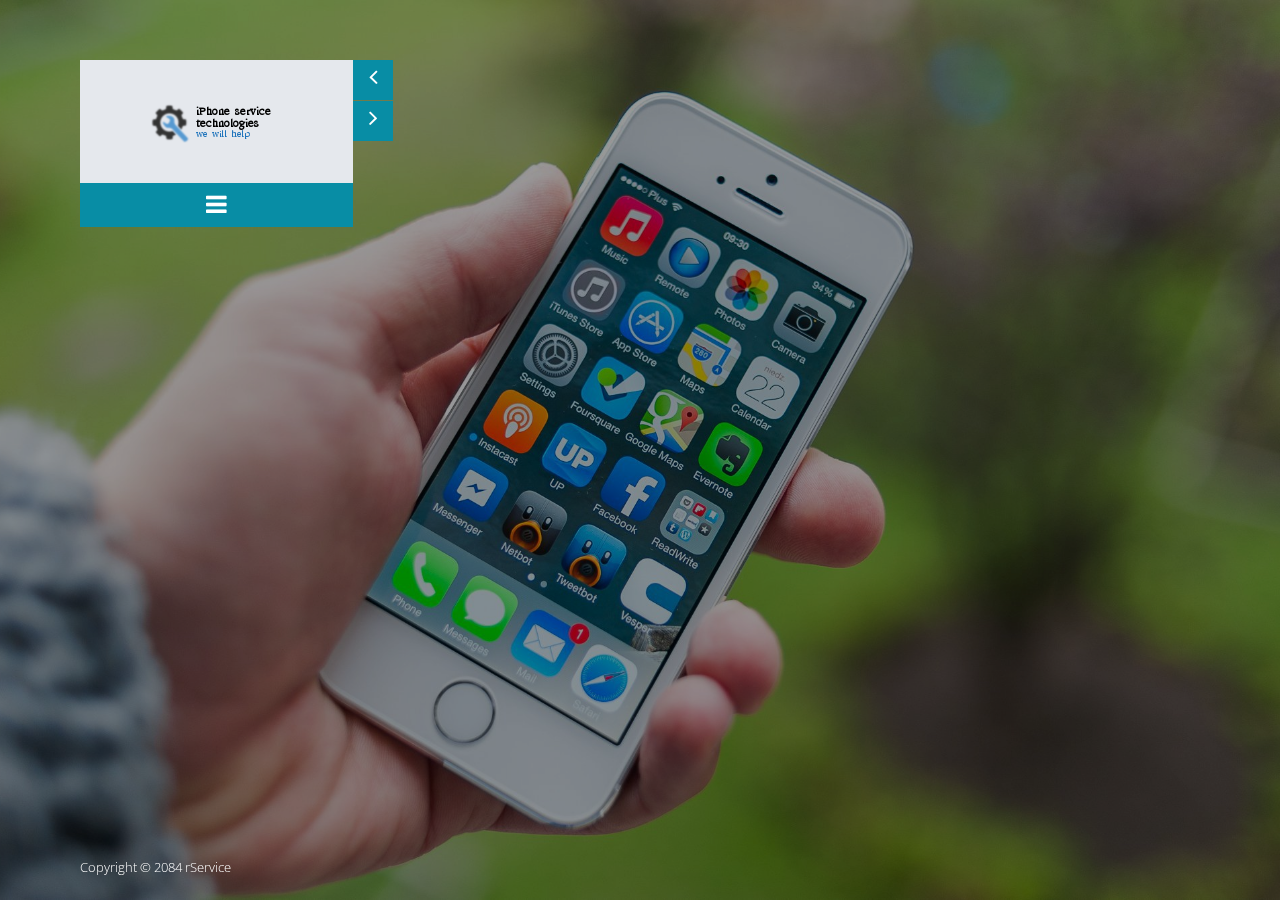
<file: index.html>
<!DOCTYPE html>
<!--[if lt IE 7]><html class="no-js lt-ie9 lt-ie8 lt-ie7"> <![endif]-->
<!--[if IE 7]><html class="no-js lt-ie9 lt-ie8"> <![endif]-->
<!--[if IE 8]><html class="no-js lt-ie9"> <![endif]-->
<!--[if gt IE 8]><!--> <html class="no-js"> <!--<![endif]-->
<head>
    <meta charset="utf-8">
    <!--[if IE]><meta http-equiv="X-UA-Compatible" content="IE=edge,chrome=1"><![endif]-->
    <title>iService</title>
    <meta name="description" content="">
    <meta name="viewport" content="width=device-width">
    
    <link href="http://fonts.googleapis.com/css?family=Open+Sans:300italic,400italic,600italic,700italic,800italic,400,300,600,700,800" rel="stylesheet">

    <link rel="stylesheet" href="css/bootstrap.min.css">
    <link rel="stylesheet" href="css/normalize.min.css">
    <link rel="stylesheet" href="css/font-awesome.min.css">
    <link rel="stylesheet" href="css/animate.css">
    <link rel="stylesheet" href="css/templatemo_misc.css">
    <link rel="stylesheet" href="css/templatemo_style.css">

    <script src="js/vendor/modernizr-2.6.2.min.js"></script>
</head>
<body>
    <!--[if lt IE 7]>
    <p class="chromeframe">You are using an <strong>outdated</strong> browser. Please <a href="http://browsehappy.com/">upgrade your browser</a> or <a href="http://www.google.com/chromeframe/?redirect=true">activate Google Chrome Frame</a> to improve your experience.</p>
    <![endif]-->
    
    <div class="bg-overlay"></div>
    <div class="container-fluid">
        <div class="row">
            
            <div class="col-md-4 col-sm-12">
                <div class="sidebar-menu">
                    
                    <div class="logo-wrapper">
                        <h1 class="logo">
                            <a href="#"><img src="images/logo5.png"  alt="Circle Template">
                            </a>
                        </h1>
                    </div> <!-- /.logo-wrapper -->
                    
                    <div class="menu-wrapper">
                        <ul class="menu">
                            <li><a class="show-8" href="#">Home</a></li>
                            <li><a class="show-1" href="#">About</a></li>
                            <li><a class="show-2" href="#">Services</a></li>
                            <li><a class="show-5" href="#">Blog</a></li>
                                                     
                            <li><a class="show-4" href="#" onclick="templatemo_map();">Contact</a></li>
                            <li><a href="register.php">Register</a></li>
                            
                        </ul> <!-- /.menu -->
                        <a href="#" class="toggle-menu"><i class="fa fa-bars"></i></a>
                    </div> <!-- /.menu-wrapper -->

                    <!--Arrow Navigation-->
                    <a id="prevslide" class="load-item"><i class="fa fa-angle-left"></i></a>
                    <a id="nextslide" class="load-item"><i class="fa fa-angle-right"></i></a>

                </div> <!-- /.sidebar-menu -->
            </div> <!-- /.col-md-4 -->

            <div class="col-md-8 col-sm-12">
                
                <div id="menu-container">
                    
                    
                    <div id="menu-8" class="home content">
                        <div class="row">
                            <div class="col-md-12 col-sm-12">
                                <div class="toggle-content text-center" id="#">
                                    <h3>Here to Help you!</h3>
                                    <p>You can easily change icons by <a rel="nofollow" href="http://fontawesome.info/font-awesome-icon-world-map/">Font Awesome</a>. Example: <strong>&lt;i class=&quot;fa fa-users&quot;&gt;&lt;/i&gt;</strong> In varius eros ac est interdum, quis scelerisque elit semper. Pellentesque habitant morbi tristique senectus et netus et malesuada fames ac turpis egestas. Cum sociis natoque penatibus et magnis dis parturient montes, nascetur ridiculus mus.
                                    <br><br>Donec mattis enim sit amet nisl faucibus, eu pulvinar nibh facilisis. Aliquam erat volutpat. Vivamus tempus, nisi varius imperdiet molestie, velit mi feugiat felis, sit amet fringilla mi massa sit amet arcu. Mauris dictum nisl id felis lacinia congue. Aliquam lectus nisi, sodales in lacinia quis, lobortis vel sem. Vestibulum elit nisi, placerat eget auctor ut, dictum at libero.</p>
                                </div>
                            </div> <!-- /.col-md-12 -->
                        </div> <!-- /.row -->
                    </div> <!-- /.home -->
                    
                    
                    

                    <div id="menu-1" class="about content">
                        <div class="row">
                            <ul class="tabs">
                                <li class="col-md-4 col-sm-4">
                                    <a href="#tab1" class="icon-item">
                                        <i class="fa fa-umbrella"></i>
                                    </a> <!-- /.icon-item -->
                                </li>
                                <li class="col-md-4 col-sm-4">
                                    <a href="#tab2" class="icon-item">
                                        <i class="fa fa-camera"></i>
                                    </a> <!-- /.icon-item -->
                                </li>
                                <li class="col-md-4 col-sm-4">
                                    <a href="#tab3" class="icon-item">
                                        <i class="fa fa-coffee"></i>
                                    </a> <!-- /.icon-item -->
                                </li>
                            </ul> <!-- /.tabs -->
                            <div class="col-md-12 col-sm-12">
                                <div class="toggle-content text-center" id="tab1">
                                    <h3>Our History</h3>
                                    <p>Circle is free responsive website template for you. Please tell your friends about <span class="blue">template</span><span class="green">mo</span> website. Feel free to download, modify and use this template for your websites. You can easily change icons by <a rel="nofollow" href="http://fontawesome.info/font-awesome-icon-world-map/">Font Awesome</a>. Example: <strong>&lt;i class=&quot;fa fa-camera&quot;&gt;&lt;/i&gt;</strong> 
                                    <br><br>
                                    Credit goes to <a rel="nofollow" href="http://unsplash.com">Unsplash</a> for photos used in this template. Lorem ipsum dolor sit amet, consectetur adipisicing elit. Libero, repellat, aspernatur nihil quasi commodi laboriosam cumque est minus minima sit dicta adipisci possimus magnam. Sit, repudiandae, ut, error, voluptates aspernatur inventore quo earum reiciendis dolorum amet perspiciatis adipisci itaque voluptatum iste laboriosam sapiente hic autem blanditiis doloribus nihil.</p>
                                </div>

                                <div class="toggle-content text-center" id="tab2">
                                    <h3>What We Do</h3>
                                    <p>Donec quis orci nisl. Integer euismod lacus nec risus sollicitudin molestie vel semper turpis. In varius imperdiet enim quis iaculis. Class aptent taciti sociosqu ad litora torquent per conubia nostra, per inceptos himenaeos. Mauris ac mauris aliquam magna molestie posuere in id elit. Integer semper metus felis, fringilla congue elit commodo a. Donec eget rutrum libero.
                                    <br><br>Nunc dui elit, vulputate vitae nunc sed, accumsan condimentum nisl. Vestibulum a dui lectus. Vivamus in justo hendrerit est cursus semper sed id nibh. Donec ut dictum lorem, eu molestie nisi. Quisque vulputate quis leo lobortis fermentum. Ut sit amet consectetur dui, vitae porttitor lectus.</p>
                                </div>

                                <div class="toggle-content text-center" id="tab3">
                                    <h3>Our Team</h3>
                                    <p>Aliquam erat volutpat. Vivamus tempus, nisi varius imperdiet molestie, velit mi feugiat felis, sit amet fringilla mi massa sit amet arcu. Mauris dictum nisl id felis lacinia congue. Aliquam lectus nisi, sodales in lacinia quis, lobortis vel sem. Vestibulum elit nisi, placerat eget auctor ut, dictum at libero.
                                    <br><br>Proin enim odio, eleifend eget euismod vitae, pharetra sed lacus. Donec at sapien nunc. Mauris vehicula quis diam nec dignissim. Nulla consequat nibh mattis metus sodales, at eleifend tortor tempor. Sed auctor lacus felis. </p>
                                </div>
                            </div> <!-- /.col-md-12 -->
                        </div> <!-- /.row -->

                        </div> <!-- /.about -->

                    <div id="menu-2" class="services content">
                        <div class="row">
                            <ul class="tabs">
                                <li class="col-md-4 col-sm-4">
                                    <a href="#tab4" class="icon-item">
                                        <i class="fa fa-laptop"></i>
                                        <b>Mac Repairs</b>
                                    </a> <!-- /.icon-item -->
                                </li>
                                <li class="col-md-4 col-sm-4">
                                    <a href="#tab5" class="icon-item">
                                        
                                        <i class="fa fa-tablet"></i>
                                        <b>iPad Repairs</b>
                                    </a> <!-- /.icon-item -->
                                </li>
                                <li class="col-md-4 col-sm-4">
                                    <a href="#tab6" class="icon-item">
                                       
                                       <i class="fa fa-mobile"></i>
                                         <b>iPhone Repairs</b>
                                    </a> <!-- /.icon-item -->
                                </li>
                            </ul> <!-- /.tabs -->
                            <div class="col-md-12 col-sm-12">
                                

                                <div class="toggle-content text-center" id="tab4">
                                    <h3>Mac Support</h3>
                                     <p>Love your Mac? So do we. Remember your first Apple computer? It’s probably the first computer you loved instead of just used. You probably feel the same way about the Mac you’re using right now, and if that Mac is broken you’re a little heartbroken. Admit it. Mac owners feel attached to their machines.<br><br> At iService, we get that. It’s why we offer world-class Mac repair. When a Mac breaks, it’s personal. When the unthinkable happens, call us. We’ve repaired hundreds of Macs and we can fix yours. We know what you’re going through, and we’re here to help. Whether you’ve broken the screen on your Macbook Pro or can’t get your iMac to boot, we already know how to deal with your problem because we’ve seen it before. We stand behind our work. If we can’t fix it, no one can. Some of the services we offer are:<br><br>

  <ul class="fa-ul" align="left">
  <li><i class="fa-li fa fa-check-square"></i>Mac Peripheral configuration</li>
  <li><i class="fa-li fa fa-check-square"></i>Hardware enhancements</li>
  <li><i class="fa-li fa fa-check-square"></i>LCD replacement</li>
  <li><i class="fa-li fa fa-check-square"></i>Memory (RAM) Upgrade</li>
  
    <li><i class="fa-li fa fa-check-square"></i>Hard Drive repair and Upgrade</li>
  <li><i class="fa-li fa fa-check-square"></i>Apple Mac OSX installation or upgrade</li>
  <li><i class="fa-li fa fa-check-square"></i>Installing Windows on your Mac</li>
  <li><i class="fa-li fa fa-check-square"></i>Network configuration and troubleshooting</li>

 <li><i class="fa-li fa fa-check-square"></i>Data recovery from your Mac</li>
  <li><i class="fa-li fa fa-check-square"></i>Total Data Confidentiality – We will make sure that you do not lose your data!</li>
  <li><i class="fa-li fa fa-check-square"></i>Fastest turn around time! • So much more: just ask.</li>

</ul>
                                         <br>
<p>Get your Macbook Pro or other Apple Notebook on the road to recovery with iService’s MacBook Pro, MacBook and Powerbook repair services! We specialize in MacBook repairs such as screen replacement and MacBook Pro glass replacement!<br><br>

    Our MacBook Pro repair service has fixed many client’s computers who have damaged their MacBook Pros in many ways. The MacBook Pro is highly susceptible to broken screens and cracked glass above the LCD Screen. iService specializes in replacing broken glass screens on all models of the MacBook Pro. Even if you broke both the outer glass AND the LCD screen underneath, iService can repair that as well.<br><br>

Whether you broke your MacBook Pro by dropping it and breaking the screen or if you want a hard drive upgrade, iService is the most dependable and trustworthy place to go for MacBook repairs and upgrade services.Get started on your MacBook repairs by filling in the contact form.</p>



                                         
                                    
                                </div>

                                <div class="toggle-content text-center" id="tab5">
                                    <h3>iPad Support</h3>
                                    <p>We replace any damaged hardware on your iPad.
                                    <br><br>Some of the common issues related to iPad’s are:</p><br>
<ul class="fa-ul" align="left">
  <li><i class="fa-li fa fa-check-square"></i>Battery</li>
  <li><i class="fa-li fa fa-check-square"></i>Touch Screen / Digitizer</li>
  <li><i class="fa-li fa fa-check-square"></i>LCD / Liquid Crystal Display</li>
  <li><i class="fa-li fa fa-check-square"></i>Displays (including retinas)</li>
  
<li><i class="fa-li fa fa-check-square"></i>Cameras</li>
  <li><i class="fa-li fa fa-check-square"></i>Home button</li>
  <li><i class="fa-li fa fa-check-square"></i> Outer Panels</li>
</ul>

                                </div>
                                
                            <div class="toggle-content text-center" id="tab6">
                                    <h3>iPhone Support</h3><p>We replace any damaged hardware on your iPad.
                                    <br><br>Some of the common issues related to iPad’s are:</p><br>
<ul class="fa-ul" align="left">
  <li><i class="fa-li fa fa-check-square"></i>Battery</li>
  <li><i class="fa-li fa fa-check-square"></i>Touch Screen / Digitizer</li>
  <li><i class="fa-li fa fa-check-square"></i>LCD / Liquid Crystal Display</li>
  <li><i class="fa-li fa fa-check-square"></i>Displays (including retinas)</li>
  
<li><i class="fa-li fa fa-check-square"></i>Cameras</li>
  <li><i class="fa-li fa fa-check-square"></i>Home button</li>
  <li><i class="fa-li fa fa-check-square"></i> Outer Panels</li>
</ul>
                                </div>
                                
                            </div> <!-- /.col-md-12 -->
                        </div> <!-- /.row -->
                    </div> <!-- /.services -->

                    <div id="menu-4" class="contact content">
                        <div class="row">
                        	
                            <div class="col-md-12">
                                <div class="toggle-content text-center spacing">
                                    <h3>Contact Us</h3>
                                                                        	<p> <strong>Main Branch Address:</strong> Number 33/2 Maruthi Layout,3rd Cross 1st Main gate,Near Paradise Residential School,Basapura Village,<br>Electronic City Post,Hosa Road,Hosur Main Road.
                                    <br><strong>Email:</strong> info@company.com | <br><strong>Tel:</strong> +91-9035179291 | +91-9035279291
                                
                                
                               <br><br><strong>Other Branch Address:</strong>Shortly Opening @ Shivmoga.<br><strong>Email:</strong> info@company.com | <br><strong>Tel:</strong> +91-9035179291 | +91-9035279291</p>
                                </div>
                            </div> <!-- /.col-md-12 -->
                            
                            <div class="col-md-12">
                                <div class="google-map">
                                </div> <!-- /.google-map -->
                            </div> <!-- /.col-md-12 -->
                            
                            <div class="col-md-12">
                                <div class="contact-form">
                                    <div class="row">
 <center>    <a href="http://goo.gl/forms/sQdg1nD95I"><input type="submit" name="send" value="Give us your Details" id="submit" class="button"></a></center>
                                    </div> <!-- /.row -->
                                </div> <!-- /.contact-form -->
                                
                                </div> <!-- /.col-md-12 -->
                        </div> <!-- /.row -->
                    </div> <!-- /.contact -->                
                </div> <!-- /#menu-container -->

            </div> <!-- /.col-md-8 -->

        </div> <!-- /.row -->
    </div> <!-- /.container-fluid -->
    
    <div class="container-fluid">   
        <div class="row">
            <div class="col-md-12 footer">
                <p id="footer-text">Copyright &copy; 2084 <a href="#">rService</a></p>
            </div><!-- /.footer --> 
        </div>
    </div> <!-- /.container-fluid -->

    <script src="js/vendor/jquery-1.10.1.min.js"></script>
    <script>window.jQuery || document.write('<script src="js/vendor/jquery-1.10.1.min.js"><\/script>')</script>
    <script src="js/jquery.easing-1.3.js"></script>
    <script src="js/bootstrap.js"></script>
    <script src="js/plugins.js"></script>
    <script src="js/main.js"></script>
    <script type="text/javascript">
            
			jQuery(function ($) {

                $.supersized({

                    // Functionality
                    slide_interval: 3000, // Length between transitions
                    transition: 1, // 0-None, 1-Fade, 2-Slide Top, 3-Slide Right, 4-Slide Bottom, 5-Slide Left, 6-Carousel Right, 7-Carousel Left
                    transition_speed: 700, // Speed of transition

                    // Components                           
                    slide_links: 'blank', // Individual links for each slide (Options: false, 'num', 'name', 'blank')
                    slides: [ // Slideshow Images
                        {
                            image: 'images/Iphone-5S-white.jpg'
                        }, {
                            image: 'images/slide1.jpg'
                        }, {
                            image: 'images/macair.jpg'
                        }
                    ]

                });
            });
            
    </script>
    
    	<!-- Google Map -->
        <script src="http://maps.google.com/maps/api/js?sensor=true"></script>
        <script src="js/vendor/jquery.gmap3.min.js"></script>
        <!-- Google Map Init-->
        <script type="text/javascript">
           function templatemo_map() {
                $('.google-map').gmap3({
                    marker:{
                        address: '12.8725176,77.653537' 
                    },
                        map:{
                        options:{
                        zoom: 15,
                        scrollwheel: false,
                        streetViewControl : true
                        }
                    }
                });
            }
        </script>
</body>
</html>
</file>
<file: css/templatemo_style.css>
/* ==========================================================================
    HTML5 Boilerplate styles - h5bp.com (generated via initializr.com)
   ========================================================================== 

   Circle Template 
   
   http://www.templatemo.com/preview/templatemo_410_circle 

*/

html,
button,
input,
select,
textarea {
    color: #222;
}

::-moz-selection {
    background: #b3d4fc;
    text-shadow: none;
}

::selection {
    background: #b3d4fc;
    text-shadow: none;
}

hr {
    display: block;
    height: 1px;
    border: 0;
    border-top: 1px solid #ccc;
    margin: 1em 0;
    padding: 0;
}

img {
    vertical-align: middle;
}

fieldset {
    border: 0;
    margin: 0;
    padding: 0;
}

textarea {
    resize: vertical;
}

.blue {
	color: #06F;
}

.green {
	color: #0A0;
}

.menu-wrapper ul.menu, ul.tabs {
    padding: 0;
    margin: 0;
    list-style: none;
}

.spacing {
	margin-bottom: 40px;
}

/* ==========================================================================
   Helper classes
   ========================================================================== */
.ir {
    background-color: transparent;
    border: 0;
    overflow: hidden;
    *text-indent: -9999px;
}

.ir:before {
    content: "";
    display: block;
    width: 0;
    height: 150%;
}

.hidden {
    display: none !important;
    visibility: hidden;
}

.invisible {
    visibility: hidden;
}

.clearfix:before,
.clearfix:after {
    content: " ";
    display: table;
}

.clearfix:after {
    clear: both;
}

.clearfix {
    *zoom: 1;
}

/* ==========================================================================
    Forms
   ========================================================================== */
form input[type="text"],
form input[type="email"],
form input[type="number"],
form input[type="password"] {
    background: #fff;
    border: 1px solid #fff;
    padding: 7px 10px;
    width: 100%;
}

form input[type="text"]:focus,
form input[type="email"]:focus,
form input[type="number"]:focus,
form input[type="password"]:focus {
    outline: none !important;
}

form .button {
    background: #fff;
    border: 1px solid #fff;
    padding: 7px 20px;
    text-transform: uppercase;
}

form .button:focus, form .button:active {
    outline: none !important;
}

form .button.yellow {
    background: #e7af2a;
    color: #fff;
    border: 1px solid #c89316;
}

/* ==========================================================================
   Print styles
   ========================================================================== */
@media print {
    * {
        background: transparent !important;
        color: #000 !important;
    /* Black prints faster: h5bp.com/s */
        box-shadow: none !important;
        text-shadow: none !important;
    }

    a,
  a:visited {
        text-decoration: underline;
    }

    a[href]:after {
        content: " (" attr(href) ")";
    }

    abbr[title]:after {
        content: " (" attr(title) ")";
    }

  /*
   * Don't show links for images, or javascript/internal links
   */
  .ir a:after,
  a[href^="javascript:"]:after,
  a[href^="#"]:after {
    content: "";
  }

  pre,
  blockquote {
    border: 1px solid #999;
    page-break-inside: avoid;
}

thead {
    display: table-header-group;
    /* h5bp.com/t */;
}

tr,
  img {
    page-break-inside: avoid;
}

img {
    max-width: 100% !important;
}

@page {
    margin: 0.5cm;
}

p,
  h2,
  h3 {
    orphans: 3;
    widows: 3;
}

h2,
  h3 {
    page-break-after: avoid;
}
}
/* ==========================================================================
    Structure & Defaults
   ========================================================================== */
html, body {
    font-size: 100%;
    width: 100%;
    height: 100%;
    -webkit-font-smoothing: antialiased;
    -moz-osx-font-smoothing: grayscale;
    vertical-align: baseline;
}

body {
    font: 13px/19px "Open Sans", Arial, sans-serif;
    font-weight: 300;
    color: #777777;
    background-color: #4c4c4c;
}

a {
    color: #088da5;
    text-decoration: none !important;
    -webkit-transition: all 200ms ease-in;
    -moz-transition: all 200ms ease-in;
    -ms-transition: all 200ms ease-in;
    -o-transition: all 200ms ease-in;
    transition: all 200ms ease-in;
}

a:hover {
    color: #088da5;
}

h1, h2, h3, h4, h5, h6 {
    font-family: "Open Sans", Arial, sans-serif;
    color: #333333;
    margin: 0 0 30px 0;
    text-transform: uppercase;
    font-weight: 700;
}

h1 {
    font-size: 2.6em;
}

h2 {
    font-size: 2.2em;
}

h3 {
    font-size: 18px;
}

h4 {
    font-size: 1.4em;
}

h5 {
    font-size: 1em;
}

h6 {
    font-size: .8em;
}

*, *:before, *:after {
    -moz-box-sizing: border-box;
    -webkit-box-sizing: border-box;
    box-sizing: border-box;
}

.bg-overlay {
    position: fixed;
    width: 100%;
    height: 100%;
    background-color: rgba(0, 0, 0, 0.4);
}

.container-fluid {
    padding: 60px 80px;
}

.content {
    display: none;
}

/* ==========================================================================
    Header Site Styling
   ========================================================================== */
.sidebar-menu {
    position: relative;
    z-index: 9;
    padding-right: 80px;
}

.logo-wrapper {
    background-color: #e5e8ed;
    text-align: center;
    padding: 40px;
}

.logo-wrapper h1 {
    font-size: 36px;
    text-transform: uppercase;
    font-weight: 700;
    margin: 0;
}

.logo-wrapper h1 span {
    margin-top: 10px;
    display: block;
    font-size: 14px;
    font-weight: 400;
    color: #777777;
}

.menu-wrapper {
    display: block;
}

.menu-wrapper ul.menu {
    display: none;
    background-color: white;
    text-align: center;
}

.menu-wrapper ul.menu li {
    border-top: 1px solid #c7cdd8;
}

.menu-wrapper ul.menu li a {
    text-transform: uppercase;
    display: block;
    padding: 18px 30px;
    color: #333333;
    font-weight: 600;
    font-size: 18px;
}

.menu-wrapper a.toggle-menu {
    display: block;
    background-color: #088da5;
    color: white;
    text-align: center;
}

.menu-wrapper a.toggle-menu i {
    padding: 10px 20px;
    font-size: 24px;
}

#prevslide {
    position: absolute;
    right: 40px;
    top: 0;
}

#nextslide {
    position: absolute;
    top: 41px;
    right: 40px;
}

#prevslide, #nextslide {
    width: 40px;
    height: 40px;
    background-color: #088da5;
    color: white;
    opacity: 1 !important;
    cursor: pointer;
    text-align: center;
    line-height: 40px;
}

#prevslide i, #nextslide i {
    font-size: 24px;
}

/* ==========================================================================
    About Styling
   ========================================================================== */
.toggle-content {
    margin-top: 30px;
    display: block;
    padding: 30px;
    background-color: white;
    overflow: hidden;
    -webkit-border-radius: 10px;
    border-radius: 10px;
    background-clip: padding-box;
  /* stops bg color from leaking outside the border: */;
}

.icon-item {
    margin-bottom: 30px;
    padding: 40px 30px;
    background-color: white;
    -webkit-border-radius: 10px;
    border-radius: 10px;
    background-clip: padding-box;
  /* stops bg color from leaking outside the border: */
    display: block;
}

.icon-item i {
    font-size: 36px;
}

.icon-item.active {
    background-color: #088da5;
    color: white;
}

ul.tabs {
    text-align: center;
    display: block;
}

.member-item {
    margin-top: 30px;
    overflow: hidden;
    padding: 20px;
    background-color: white;
    text-align: center;
    -webkit-border-radius: 10px;
    border-radius: 10px;
    background-clip: padding-box;
  /* stops bg color from leaking outside the border: */;
}

.member-item .thumb {
    width: 100%;
    overflow: hidden;
}

.member-item .thumb img {
    width: 100%;
}

.member-item h4 {
    margin: 20px 0 10px 0;
}

.member-item span {
    text-transform: uppercase;
    color: #088da5;
    font-weight: 600;
}

/* ==========================================================================
    Services Styling
   ========================================================================== */
.services .icon-item {
    padding: 70px 40px;
}

/* ==========================================================================
    Gallery Styling
   ========================================================================== */
.g-item {
    margin-bottom: 30px;
    padding: 6px;
    position: relative;
    background-color: white;
    overflow: hidden;
    -webkit-backface-visibility: hidden;
  /* Chrome, Safari, Opera */
    backface-visibility: hidden;
}

.g-item img {
    overflow: hidden;
    width: 100%;
}

.g-item .overlay {
    position: absolute;
    width: 100%;
    height: 100%;
    background-color: #088da5;
    text-align: center;
    top: 0;
    left: 0;
    opacity: 0;
    filter: alpha(opacity=0);
}

.g-item:hover .overlay {
    opacity: 1;
    filter: alpha(opacity=100);
}

.g-item span {
    color: white;
    font-weight: 300;
    font-size: 60px;
    height: 60px;
    width: 100%;
    top: 50%;
    text-align: center;
    line-height: 60px;
    margin-top: -30px;
    position: absolute;
    left: 0;
}

/* ==========================================================================
    Contact Styling
   ========================================================================== */
.google-map {
    height: 250px;
    padding: 6px;
    background-color: white;
    margin-bottom: 40px;
    -webkit-border-radius: 10px;
    border-radius: 10px;
    background-clip: padding-box;
  /* stops bg color from leaking outside the border: */;
}

.google-map iframe {
    width: 100%;
    outline: 0;
    border: 0;
    margin: 0;
    padding: 0;
    -webkit-border-radius: 10px;
    border-radius: 10px;
    background-clip: padding-box;
  /* stops bg color from leaking outside the border: */;
}

form input, form textarea {
    width: 100%;
    padding: 10px;
    margin-bottom: 30px;
    outline: 0;
    border: 0;
    border: 2px solid #e5e8ed;
    -webkit-border-radius: 10px;
    border-radius: 10px;
    background-clip: padding-box;
  /* stops bg color from leaking outside the border: */;
}

.contact-form textarea {
    min-height: 160px;
}

.contact-form input.button {
    width: auto;
    background-color: #088da5;
    border-color: #088da5;
    color: white;
    text-transform: uppercase;
    font-size: 16px;
    font-weight: 600;
    padding: 15px 35px;
}

.footer {
    overflow: hidden;
    position: fixed;
    bottom: 10px;
    color: white;
    font-size: 13px;
}

.footer a {
    color: white;
}

/*------------------------------------------------------
	RESPONSIVE STYLES 
--------------------------------------------------------*/
@media (max-width: 1024px) {
    .sidebar-menu {
        padding-right: 40px;
    }

    #prevslide {
        right: 0;
    }

    #nextslide {
        right: 0;
    }

    .footer {
        position: relative;
    }
}

@media (max-width: 991px) {
    .sidebar-menu {
        margin-bottom: 30px;
        padding-right: 40px;
    }

    .icon-item {
        position: relative;
        z-index: 99;
    }
}

@media (max-width: 767px) {
    .container-fluid {
        padding: 20px;
    }
}
</file>
<file: css/templatemo_misc.css>
/*

	Supersized - Fullscreen Slideshow jQuery Plugin
	Version : 3.2.7
	Site	: www.buildinternet.com/project/supersized
	
	Author	: Sam Dunn
	Company : One Mighty Roar (www.onemightyroar.com)
	License : MIT License / GPL License
	
*/
* {
    margin: 0;
    padding: 0;
}

body {
    background: #111;
    height: 100%;
}

img {
    border: none;
}

#supersized-loader {
    position: absolute;
    top: 50%;
    left: 50%;
    z-index: 0;
    width: 60px;
    height: 60px;
    margin: -30px 0 0 -30px;
    text-indent: -999em;
    background: url(../images/progress.gif) no-repeat center center;
}

#supersized {
    display: block;
    position: fixed;
    left: 0;
    top: 0;
    overflow: hidden;
    z-index: -999;
    width: 100%;
    min-height: 100%;
    padding: 0 !important;
    margin: 0 !important;
}

#supersized img {
    width: auto;
    height: auto;
    position: relative;
    display: none;
    outline: none;
    border: none;
    padding: 0 !important;
    margin: 0 !important;
}

#supersized.speed img {
    -ms-interpolation-mode: nearest-neighbor;
    image-rendering: -moz-crisp-edges;
}

/*Speed*/
#supersized.quality img {
    -ms-interpolation-mode: bicubic;
    image-rendering: optimizeQuality;
}

/*Quality*/
#supersized li {
    display: block;
    list-style: none;
    z-index: -30;
    position: fixed;
    overflow: hidden;
    top: 0;
    left: 0;
    width: 100%;
    height: 100%;
}

#supersized a {
    width: 100%;
    height: 100%;
    display: block;
}

#supersized li.prevslide {
    z-index: -20;
}

#supersized li.activeslide {
    z-index: -10;
}

#supersized li.image-loading {
    background: #111111 url(../images/progress.gif) no-repeat center center;
    width: 100%;
    height: 100%;
}

#supersized li.image-loading img {
    visibility: hidden;
}

#supersized li.prevslide img, #supersized li.activeslide img {
    display: inline;
}

#lightbox {
    cursor: pointer;
    position: fixed;
    width: 100%;
    height: 100%;
    z-index: 9999;
    top: 0;
    left: 0;
    background: black;
  /* IE Fallback (Solid Colour) */
    background: url([data-uri]);
    background: rgba(0, 0, 0, 0.7);
    -webkit-filter: none !important;
}

#lightbox img {
    display: block;
    position: absolute;
    border: 5px solid #fff;
    box-shadow: 0 0 20px #000;
    border-radius: 1px;
}

body.blurred > * {
    -webkit-filter: blur(2px);
    -webkit-transform: translate3d(0, 0, 0);
}

.lightbox-loading {
    background: url(../images/progress.gif) center center no-repeat;
    width: 31px;
    height: 31px;
    margin: -16px 0 0 -16px;
    position: absolute;
    top: 48%;
    left: 50%;
}

.lightbox-caption {
    display: none;
    position: absolute;
    left: 0;
    bottom: 0;
    width: 100%;
    text-align: center;
    z-index: 1000;
    background: #000;
    background: rgba(0, 0, 0, 0.7);
}

.lightbox-caption p {
    margin: 0 auto;
    max-width: 70%;
    display: inline-block;
    *display: inline;
    *zoom: 1;
    padding: 10px;
    color: #fff;
    font-size: 12px;
    line-height: 18px;
}

.lightbox-button {
    position: absolute;
    z-index: 9999;
    background: no-repeat center center;
    width: 32px;
    height: 32px;
    opacity: 0.4;
    -webkit-transition: all 0.3s;
    -moz-transition: all 0.3s;
    -ms-transition: all 0.3s;
    transition: all 0.3s;
}

.lightbox-button:hover,
.lightbox-button:focus {
    opacity: 1;
    -webkit-transform: scale(1.4);
    -moz-transform: scale(1.4);
    -ms-transform: scale(1.4);
    transform: scale(1.4);
}

.lightbox-close {
    right: 10px;
    top: 10px;
    background-image: url("../images/close.png");
}

.lightbox-next {
    right: 10px;
    top: 48%;
    background-image: url("../images/next.png");
}

.lightbox-previous {
    left: 10px;
    top: 48%;
    background-image: url("../images/previous.png");
}
</file>
